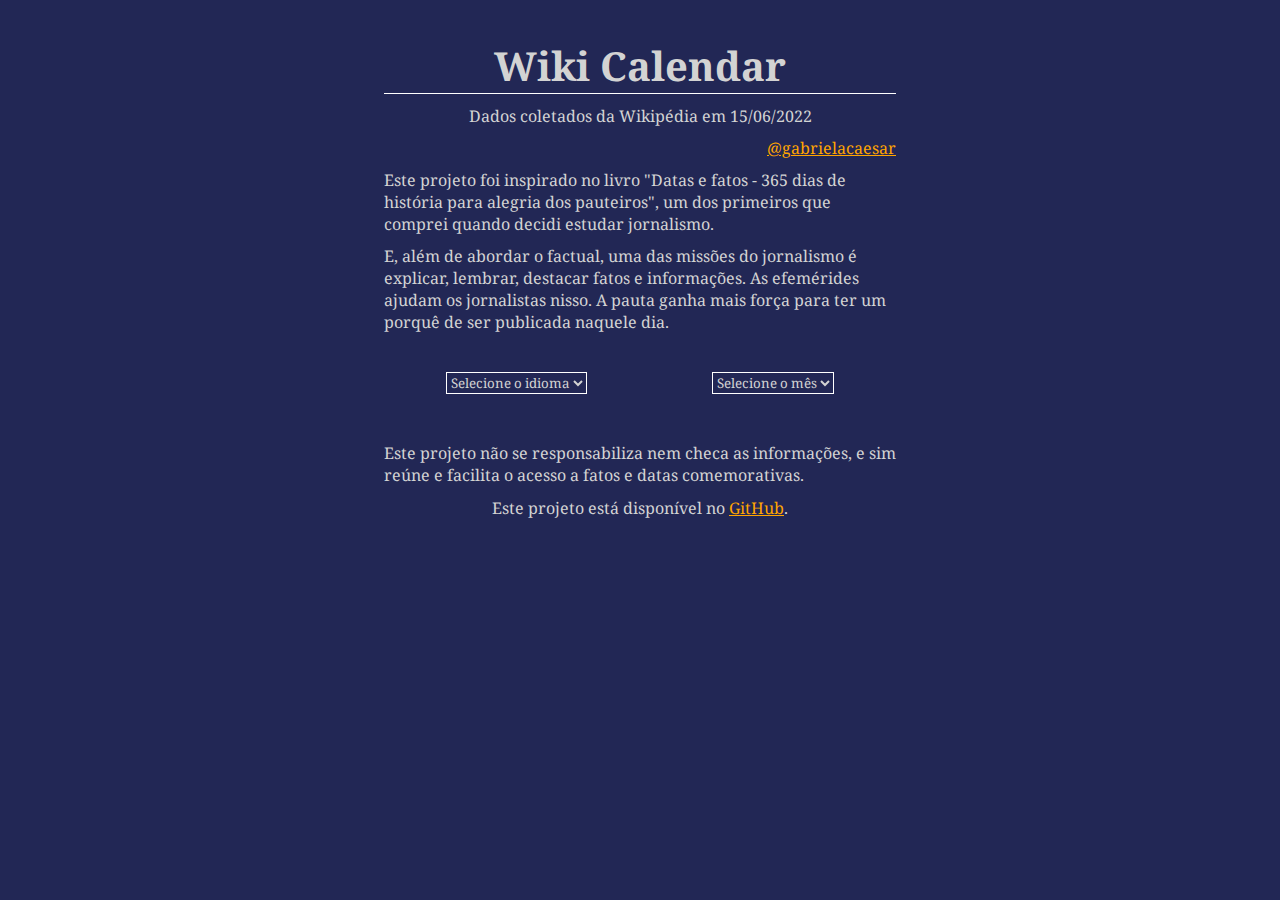
<file: index.html>
<!DOCTYPE html>
<html>
<head>
  <title>Wiki Calendar</title>
	<link rel="stylesheet" href="styles.css">
	<meta name="author" content="Gabriela Caesar">
	<meta charset="UTF-8">
	<meta http-equiv="X-UA-Compatible" content="IE=edge">
	<meta name="viewport" content="width=device-width, initial-scale=1">
	<meta name="keywords" content="calculadora, insper">
	<meta name="description" content="Events, feriados, eventos cíclicos, holidays, observances, feiertag, gedenktage, celebraciones">
	<meta name="viewport" content="width=device-width, initial-scale=1.0">
</head>
<body>
  <section class="flex title-area">
    <h1>Wiki Calendar</h1>
    <span class="dash"></span>
    <p class="date">Dados coletados da Wikipédia em 15/06/2022</p>
    <p class="handle"><a href="https://twitter.com/gabrielacaesar" target="_blank">@gabrielacaesar</a></p>
  </section>
  <section class="flex about-area">
    <p>Este projeto foi inspirado no livro "Datas e fatos - 365 dias de história para alegria dos pauteiros", um dos primeiros que comprei quando decidi estudar jornalismo.</p>
    <p>E, além de abordar o factual, uma das missões do jornalismo é explicar, lembrar, destacar fatos e informações. As efemérides ajudam os jornalistas nisso. A pauta ganha mais força para ter um porquê de ser publicada naquele dia.</p>
  </section>
  <section class="flex select-area">
    <select id="language" required="required" onchange="definirOutput()">
      <option selected value="blank">Selecione o idioma</option>
      <option value="en">English</option>
      <option value="pt">Portuguese</option>
      <option value="de">German</option>
      <option value="es">Spanish</option>
      <option value="fr">French</option>
      <option value="it">Italian</option>
      <option value="nl">Dutch</option>
    </select>
                  
    <select id="month" required="required" onchange="definirOutput()">
      <option selected value="blank">Selecione o mês</option>
      <option value="01">January</option>
      <option value="02">February</option>
      <option value="03">March</option>
      <option value="04">April</option>
      <option value="05">May</option>
      <option value="06">June</option>
      <option value="07">July</option>
      <option value="08">August</option>
      <option value="09">September</option>
      <option value="10">October</option>
      <option value="11">November</option>
      <option value="12">December</option>
    </select>
</section>
<section class="flex output-area">
  <ul></ul>
</section>

<footer class="flex">
  <p>Este projeto não se responsabiliza nem checa as informações, e sim reúne e facilita o acesso a fatos e datas comemorativas.</p>
  <p>Este projeto está disponível no <a href="https://github.com/gabrielacaesar/wiki-calendar-scraper" target="_blank">GitHub</a>.</p>
</footer>
  <script src="script.js"></script>
</body>
</html>
</file>
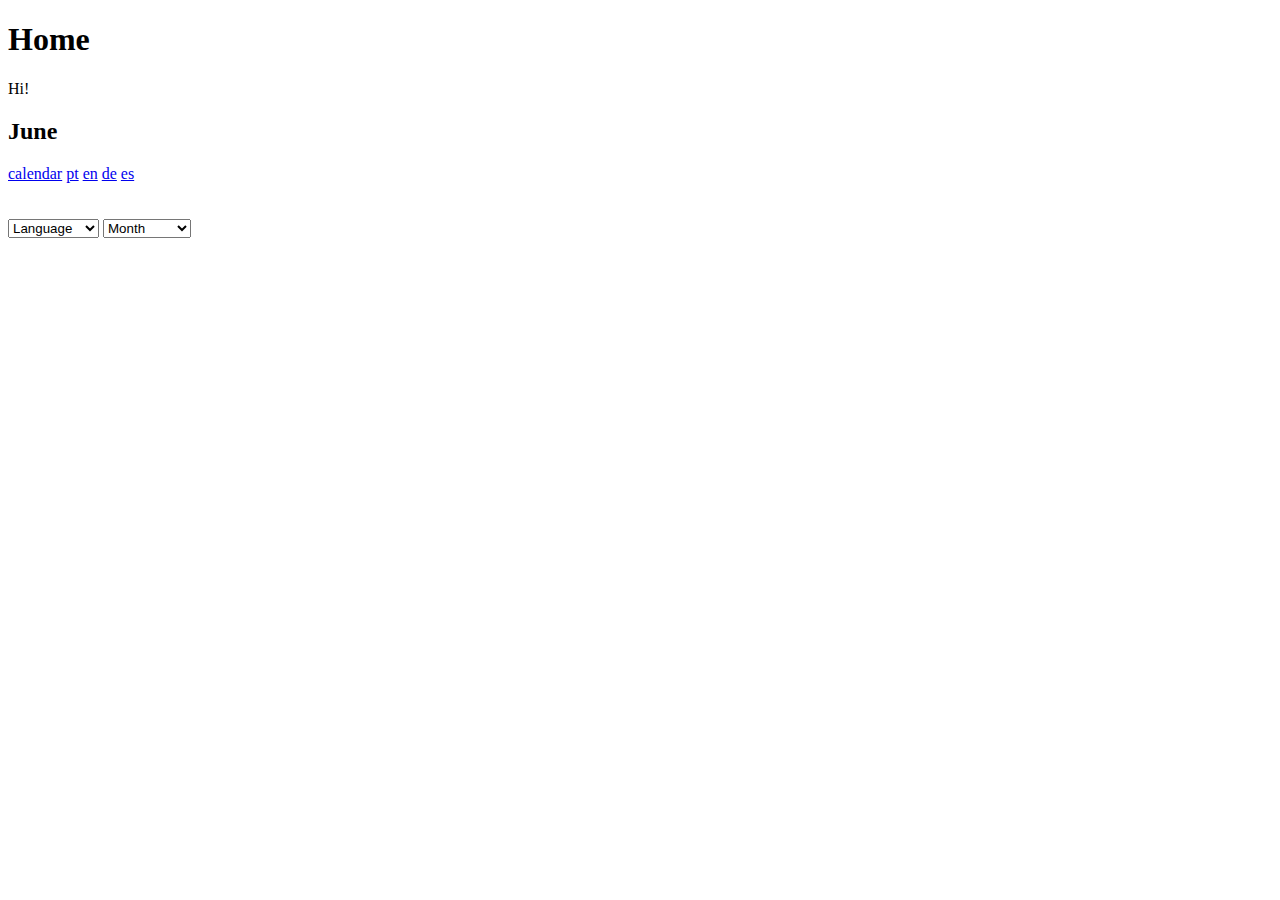
<file: templates/home.html>
<!DOCTYPE html>
<html>
<head>
	<title>Calendar</title>
</head>
<body>
  <h1>Home</h1>
  <p>Hi!</p>
	
  <h2>June</h2>
  <a href="/calendar">calendar</a>
  <a href="/pt-junho">pt</a>
  <a href="/en-june">en</a>
  <a href="/de-juni">de</a>
  <a href="/es-junio">es</a>

  <br>
  <br>
  <br>

  <select id="language" onchange="definirOutput()">
    <option disabled selected>Language</option>
    <option value="en">English</option>
    <option value="pt">Portuguese</option>
    <option value="de">German</option>
    <option value="es">Spanish</option>
    <!--<option value="fr">French</option>
    <option value="it">Italian</option>
    <option value="du">Dutch</option>-->
  </select>
                
  <select id="month" onchange="definirOutput()">
    <option disabled selected>Month</option>
    <option value="01">January</option>
    <option value="02">February</option>
    <option value="03">March</option>
    <option value="04">April</option>
    <option value="05">May</option>
    <option value="06">June</option>
    <option value="07">July</option>
    <option value="08">August</option>
    <option value="09">September</option>
    <option value="10">October</option>
    <option value="11">November</option>
    <option value="12">December</option>
  </select>
	
  <ul></ul>

  <script src="script.js"></script>
</body>
</html>
</file>
<file: styles.css>
@import url('https://fonts.googleapis.com/css2?family=Noto+Serif:ital,wght@0,400;0,700;1,400;1,700&family=Outfit:wght@300;600;800&family=Public+Sans:wght@300;600;900&display=swap');

* {
	margin: 0;
	font-family: 'Noto Serif', sans-serif;
	box-sizing: border-box;
	background-color: #222755;
	color: lightgray;
}

h1 {
	text-align: center;
	font-size: 40px;
}

section, footer {
    padding: 0 30%;
}

p {
    padding-top: 2%;
}

a {
    color: orange;
}

ul {
    padding: 0;
    max-width: 100%;
}

li {
    list-style-type: none;
}

.flex {
	display: flex;
}

/* sections area */
.title-area, .about-area, footer {
    flex-direction: column;
    justify-content: center;
}

.select-area {
    flex-direction: row;
    justify-content: space-around;
}

.select-area, .title-area, .output-area {
    padding-top: 3%;
}

/* below title area */
.title-area > .date {
    text-align: center;
}

.title-area > .handle {
    text-align: right;
}

/* footer */
footer:first-child {
    padding-bottom: 2%;
    text-align: left;
}

footer > p:nth-child(2) {
    text-align: center;
}

/* h1 dash */
.dash {
    height: 1px;
    width: 100%;
    background-color: white;
}

/* both select */
#language, #month {
    border: 1px solid white;
}

@media only screen and (max-width: 768px) {
    /* For mobile phones: */
    section, footer {
        padding: 0 8%;
    }
  }
</file>
